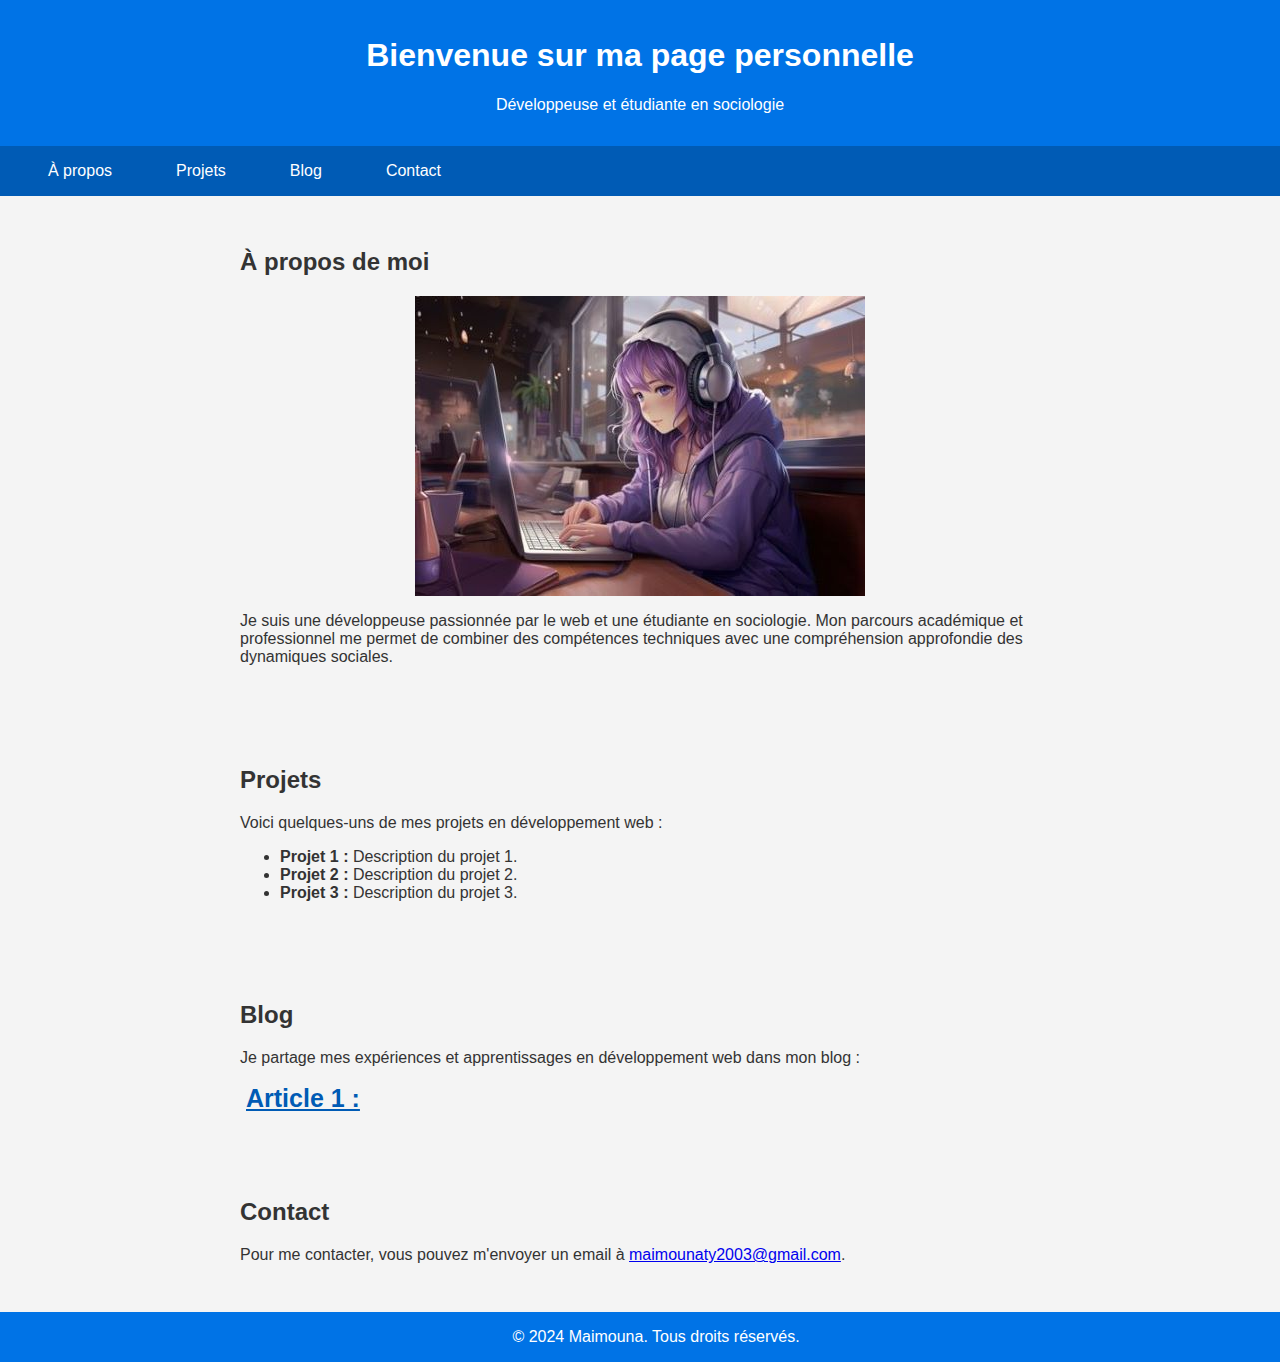
<file: index.html>
<!DOCTYPE html>
<html lang="fr">
  <head>
    <meta charset="UTF-8" />
    <meta name="viewport" content="width=device-width, initial-scale=1.0" />
    <title>Page Personnelle</title>
    <link rel="stylesheet" href="style.css" />
  </head>
  <body>
    <header>
      <h1>Bienvenue sur ma page personnelle</h1>
      <p>Développeuse et étudiante en sociologie</p>
    </header>
    <nav>
      <a href="#about">À propos</a>
      <a href="#projects">Projets</a>
      <a href="#blog">Blog</a>
      <a href="#contact">Contact</a>
    </nav>
    <section id="about" class="container">
      <h2>À propos de moi</h2>
      <img
        src="img/Pictures/360_F_639169006_ABTGJRjm6ulK2c84AqOKUoD1f0SNU7n3 img.jpg"
        alt="Photo de profil"
        class="profile-img"
      />
      <p>
        Je suis une développeuse passionnée par le web et une étudiante en
        sociologie. Mon parcours académique et professionnel me permet de
        combiner des compétences techniques avec une compréhension approfondie
        des dynamiques sociales.
      </p>
    </section>
    <section id="projects" class="container">
      <h2>Projets</h2>
      <p>Voici quelques-uns de mes projets en développement web :</p>
      <ul>
        <li><strong>Projet 1 :</strong> Description du projet 1.</li>
        <li><strong>Projet 2 :</strong> Description du projet 2.</li>
        <li><strong>Projet 3 :</strong> Description du projet 3.</li>
      </ul>
    </section>
    <section id="blog" class="container">
      <h2>Blog</h2>
      <p>
        Je partage mes expériences et apprentissages en développement web dans
        mon blog :
      </p>
      <button class="ATC1">Article 1 :</button>

      <div class="article1 hidden">
        <div class="art1">
          <h2 class="art">Article 1</h2>
        </div>
        <div class="buttonX">
          <button>X</button>
        </div>
        <div class="containerArt1">
          <h1 class="h1">Apprendre à Créer un Site Web Responsive</h1>
          <p>Par <strong>Maimouna</strong></p>
          <p>Date : 24 juillet 2024</p>
          <img
            src="img/Pictures/téléchargement.jpeg"
            alt="Responsive Design"
            class="imgRes"
          />
          <p>
            Dans cet article, je vais partager avec vous comment j'ai appris à
            créer un site web responsive. Un site web responsive est un site qui
            s'adapte à différentes tailles d'écran, offrant une expérience
            utilisateur optimale sur les ordinateurs de bureau, les tablettes et
            les smartphones.
          </p>
          <h2>Qu'est-ce qu'un Design Responsive ?</h2>
          <p>
            Un design responsive utilise des techniques CSS pour ajuster la mise
            en page du site web en fonction de la taille de l'écran. Cela
            signifie que les éléments de la page, tels que les images, les
            textes et les menus, se redimensionnent et se réorganisent
            automatiquement pour s'adapter à l'espace disponible.
          </p>
          <h2>Les Techniques Clés pour un Design Responsive</h2>
          <h3>1. Utiliser des Media Queries</h3>
          <p>
            Les media queries sont des règles CSS qui s'appliquent uniquement
            lorsque certaines conditions sont remplies, comme la largeur de
            l'écran. Voici un exemple de media query :
          </p>
          <pre>
<code>
@media (max-width: 600px) {
    nav a {
        float: none;
        width: 100%;
        text-align: left;
        padding-left: 1rem;
    }
}
</code>
                </pre>
          <h3>2. Fluid Grids</h3>
          <p>
            Les grilles fluides utilisent des pourcentages au lieu de pixels
            pour définir les largeurs des éléments. Cela permet aux éléments de
            s'ajuster dynamiquement en fonction de la taille de l'écran.
          </p>
          <h3>3. Images Flexibles</h3>
          <p>
            Les images doivent également être flexibles pour s'adapter à
            différentes tailles d'écran. Utilisez la propriété CSS
            <code>max-width: 100%;</code> pour garantir que les images ne
            dépassent pas la largeur de leur conteneur :
          </p>
          <pre>
<code>
img {
    max-width: 100%;
    height: auto;
}
</code>
                </pre>
          <h2>Conclusion</h2>
          <p>
            Apprendre à créer un site web responsive est essentiel pour tout
            développeur web. Cela permet de garantir que votre site offre une
            expérience utilisateur optimale, quel que soit l'appareil utilisé
            pour le consulter. J'espère que cet article vous a été utile et vous
            a donné une meilleure compréhension des concepts de base du design
            responsive.
          </p>
          <p>
            N'hésitez pas à laisser des commentaires ci-dessous si vous avez des
            questions ou des suggestions !
          </p>
        </div>
      </div>
    </section>
    <section id="contact" class="container">
      <h2>Contact</h2>
      <p>
        Pour me contacter, vous pouvez m'envoyer un email à
        <a href="mailto:maimounaty2003@gmail.com">maimounaty2003@gmail.com</a>.
      </p>
    </section>
    <footer>&copy; 2024 Maimouna. Tous droits réservés.</footer>
    <script src="partie.js"></script>
  </body>
</html>
</file>
<file: style.css>
body {
  font-family: Arial, sans-serif;
  margin: 0;
  padding: 0;
  background-color: #f4f4f4;
  color: #333;
}

header {
  background-color: #0073e6;
  color: white;
  padding: 1rem;
  text-align: center;
}

nav {
  background-color: #005bb5;
  overflow: hidden;
}

nav a {
  float: left;
  display: block;
  color: white;
  text-align: center;
  padding: 1rem;
  text-decoration: none;
  margin-left: 2rem;
}

nav a:hover {
  background-color: #003f7f;
}

section {
  padding: 2rem;
}

.container {
  max-width: 800px;
  margin: auto;
}

footer {
  background-color: #0073e6;
  color: white;
  text-align: center;
  padding: 1rem;
  position: relative;
  width: 100%;
  bottom: 0;
}

.profile-img {
  max-width: 100%;
  height: auto;
  display: block;
  margin: 1rem auto;
}

@media (max-width: 600px) {
  nav a {
    float: none;
    width: 100%;
    text-align: left;
    padding-left: 1rem;
  }
}

.article1 {
  border: 1px solid #65a4e4;
  border-radius: 5px;
  padding: 1rem;
  box-shadow: 0 0.6em 1.2em rgba(28, 0, 8, 0.2);
  background-color: #99bee4;
}

.imgRes {
  width: 100%;
  height: 200px;
}

.art {
  text-decoration: none;
  font-weight: bolder;
  color: #005bb5;
  font-size: 19px;
  margin-top: 0px;
  text-decoration: underline;
}

.ATC1 {
  text-decoration: underline;
}

.buttonX {
  float: right;
  transform: translate(-50%, -50%);
}

button:active {
  transform: translateY(2px);
}

button {
  font-weight: bolder;
  font-size: 25px;
  cursor: pointer;
  color: #005bb5;
  background-color: transparent;
  border: none;
}

.art1 {
  float: left;
}

.h1 {
  text-align: center;
}

.hidden {
  display: none;
}
</file>
